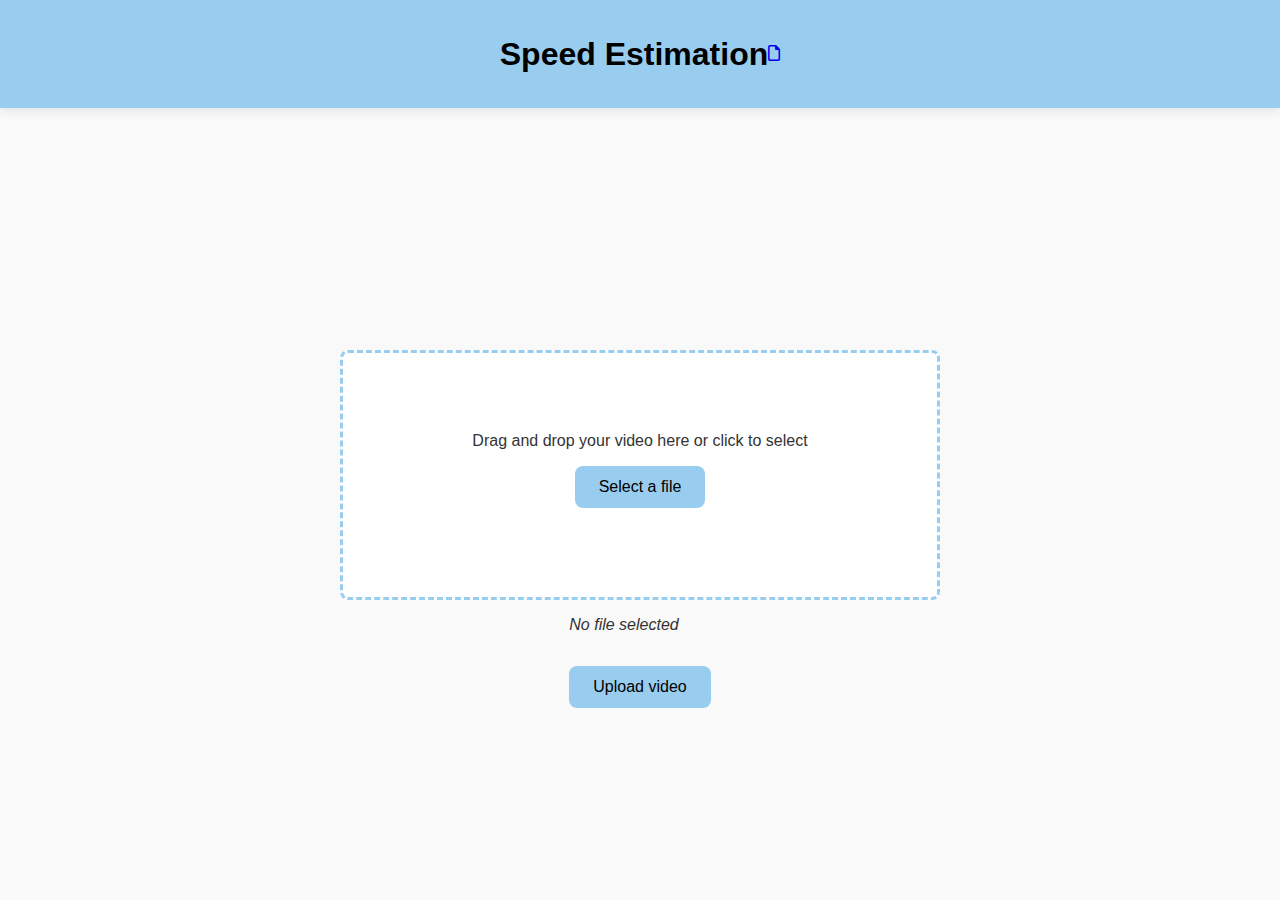
<file: templates/index.html>
<!DOCTYPE html>
<html lang="uk">
<head>
    <meta charset="UTF-8">
    <title>Speed Estimation</title>
    <link rel="stylesheet" href="/static/css/style.css">
    <link rel="stylesheet" href="https://cdnjs.cloudflare.com/ajax/libs/font-awesome/6.5.0/css/all.min.css">
</head>
<body>
    <header class="main-header">
        <div class="header-content">
            <h1>Speed Estimation</h1>
            <div class="header-icon">
                <a href="/reports"><i class="fa-regular fa-file"></i></a>
            </div>
        </div>
    </header>

    <main>
        <div id="drop-area">
            <form class="my-form" onsubmit="return false;">
                <p>Drag and drop your video here or click to select</p>
                <input type="file" id="fileElem" accept="video/*" hidden onchange="storeFile(this.files[0])">
                <label class="button" for="fileElem">Select a file</label>
            </form>
        </div>

        <div class="file-and-button">
            <div id="file-name" class="file-name">No file selected</div>
            <div class="upload-button-container">
                <button id="uploadBtn" class="button upload-button" disabled>Upload video</button>
            </div>
        </div>
    </main>
    
    <script src="/static/js/app.js"></script>
</body>
</html>
</file>
<file: static/css/style.css>
:root {
    --primary-color: #99cdef;
    --secondary-color: #99cdef;
    --background-color: #f9f9f9;
    --text-color: #333;
    --border-radius: 8px;
}

* {
    margin: 0;
    padding: 0;
    box-sizing: border-box;
    font-family: 'Segoe UI', Tahoma, Geneva, Verdana, sans-serif;
}

body {
    background-color: var(--background-color);
    color: var(--text-color);
    min-height: 100vh;
    display: flex;
    flex-direction: column;
}

.main-header {
    background-color: var(--primary-color);
    color: rgb(0, 0, 0);
    padding: 1.5rem 0;
    box-shadow: 0 2px 10px rgba(0, 0, 0, 0.1);
    position: relative;
}

.header-content {
    position: relative;
    width: 100%;
    padding: 0 2rem;
    height: 60px;
    display: flex;
    align-items: center;
    justify-content: center;
}

.header-content h1 {
    font-size: 2rem;
    margin: 0;
    z-index: 1;
}

#drop-area {
    border: 2px dashed #ccc;
    border-radius: 20px;
    width: 80%;
    margin: 50px auto;
    padding: 20px;
    text-align: center;
    font-family: sans-serif;
}

#drop-area.highlight {
    border-color: purple;
}

.my-form {
    margin-bottom: 10px;
}

.button {
    display: inline-block;
    padding: 10px 20px;
    cursor: pointer;
    background: #6c63ff;
    color: #fff;
    border-radius: 5px;
    margin-top: 10px;
}

#progress-bar {
    width: 100%;
    height: 20px;
    margin-top: 10px;
}

main {
    flex: 1;
    display: flex;
    flex-direction: column;
    align-items: center;
    justify-content: center;
    padding: 2rem;
}

#drop-area {
    border: 3px dashed var(--primary-color);
    border-radius: var(--border-radius);
    width: 100%;
    max-width: 600px;
    height: 250px;
    display: flex;
    flex-direction: column;
    justify-content: center;
    align-items: center;
    background-color: white;
    transition: background-color 0.3s ease;
    margin-bottom: 1rem;
    padding: 1rem;
    text-align: center;
}

#drop-area.highlight {
    background-color: #e6f0fb;
}

.button {
    background-color: var(--primary-color);
    color: rgb(0, 0, 0);
    border: none;
    padding: 0.75rem 1.5rem;
    border-radius: var(--border-radius);
    cursor: pointer;
    transition: background-color 0.3s ease, transform 0.2s ease;
    font-size: 1rem;
    margin-top: 1rem;
    text-align: center;
}

.button:hover {
    background-color: var(--secondary-color);
    transform: scale(1.05);
}

.upload-button-container {
    display: flex;
    justify-content: center;
    width: 100%;
    margin-top: 1rem;
}

.file-name {
    align-self: flex-start;
    max-width: 600px;
    font-style: italic;
    color: var(--text-color);
}
</file>
